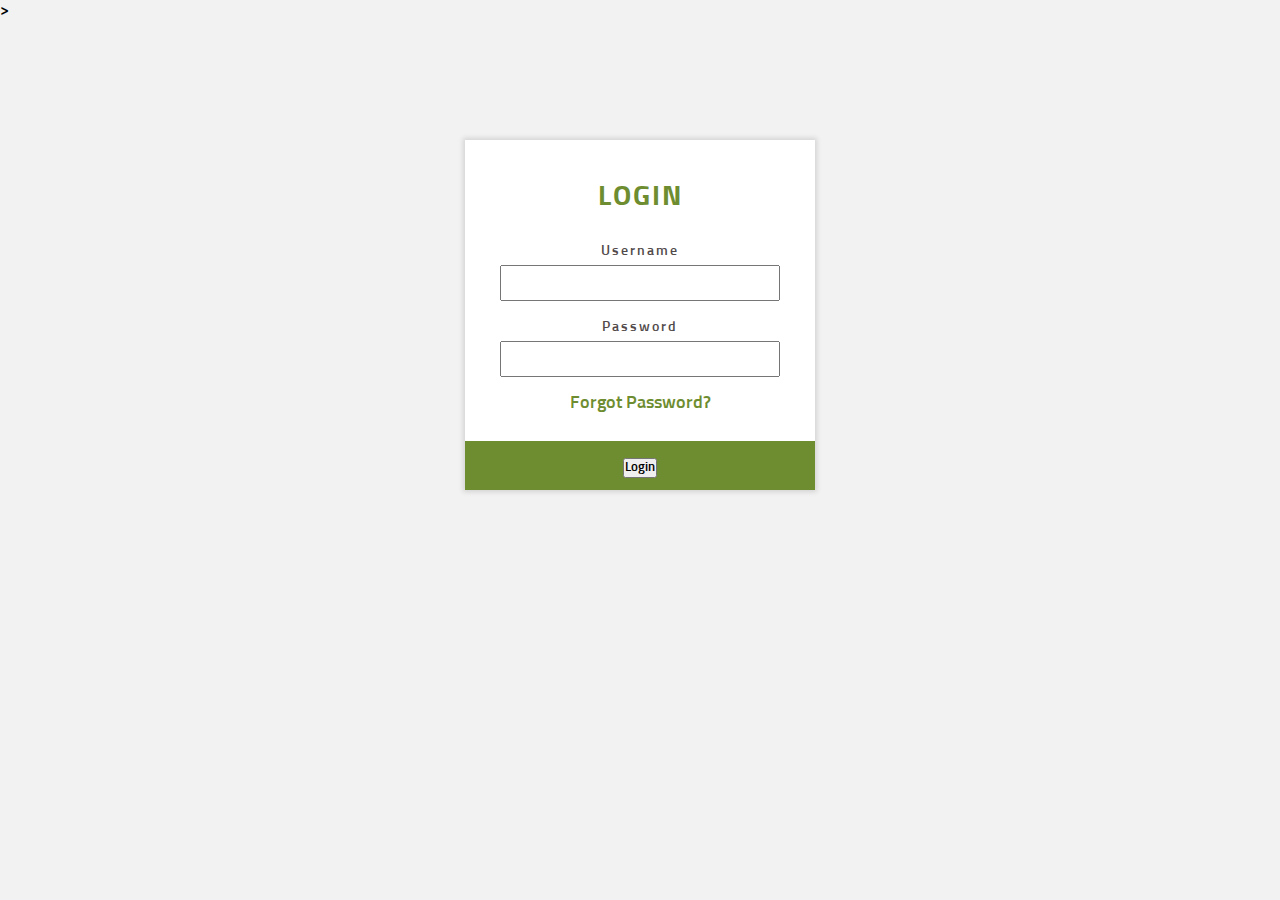
<file: loginpage.html>
<!DOCTYPE html>
<html lang="en">
<head>
	<meta charset="UTF-8">
	<title>Login Form</title>
	<link rel="stylesheet" href="styles2.css">
	<meta name="viewport" content="width=device-width, initial-scale=1.0">
</head>
<body>
  <form action="loginform2/auth/login.php" method="post">>
<div class="container">
  <div class="sub-container">
  
    <div class="login-form">
      <div class="title">
          login
      </div>
      <div class="input-fields">
        <label class="label">Username</label>
        <input type="text" class="input">
      </div>
      <div class="input-fields">
        <label class="label">Password</label>
        <input type="password" class="input">
      </div>
      <div class="forgot">
        <a href="#">Forgot Password?</a>
      </div>
      <div class="btn">
        <input type="button" onclick="check(this.form)" value="Login"/>
      </div>
    </div>
	
  </div>
</div>	
   </form> 


</body>

</html>
</file>
<file: styles2.css>
@import url("https://fonts.googleapis.com/css?family=Sunflower:300");

* {
  margin: 0;
  padding: 0;
  font-family: "Sunflower", sans-serif;
  outline: none;
  text-decoration: none;
  box-sizing: border-box;
}

body {
  background: #f2f2f2;
}



.sub-container {
  max-width: 350px;
  width: 100%;
  height: 350px;
  margin: 120px auto 0;

  background: #fff;
  box-shadow: 0 0 5px 2px rgba(0, 0, 0, 0.125);
}




.sub-container .login-form {
  width: 350px;
  height: 100%;
  text-align: center;
  padding: 40px 35px 0;
  position: relative;
}

.sub-container .login-form .title {
  color: #6e8d30;
  text-transform: uppercase;
  letter-spacing: 2px;
  font-size: 28px;
  margin-bottom: 25px;
  font-weight: bold;
}

.login-form .label {
  color: #524a4a;
  font-size: 14px;
  letter-spacing: 2px;
}

.login-form .input {
  margin: 5px 0 15px;
  width: 100%;
  padding: 8px;
}

.login-form .forgot a {
  color: #6e8d30;
  font-size: 18px;
}

.btn {
  position: absolute;
  bottom: 0;
  left: 0;
  width: 100%;
  padding: 12px;
  background: #6e8d30;
  color: #fff;
  font-size: 20px;
  letter-spacing: 2px;
  text-transform: uppercase;
  cursor: pointer;
}
.btn:hover {
  opacity: 0.8;
}
@media screen and (max-width: 500px) {
  .sub-container {
    flex-direction: column;
    max-width: 300px;
    height: auto;
    margin-top: 50px;
  }

  .sub-container .login-form {
    width: 100%;
    padding: 20px 35px 0;
  }
  .sub-container .login-form .title {
    font-size: 24px;
    margin-bottom: 20px;
  }
  .login-form .input {
    margin-bottom: 10px;
  }

  .login-form .forgot {
    margin-bottom: 55px;
  }
  .btn {
    margin-top: 20px;
    padding: 10px;
  }
}
</file>
